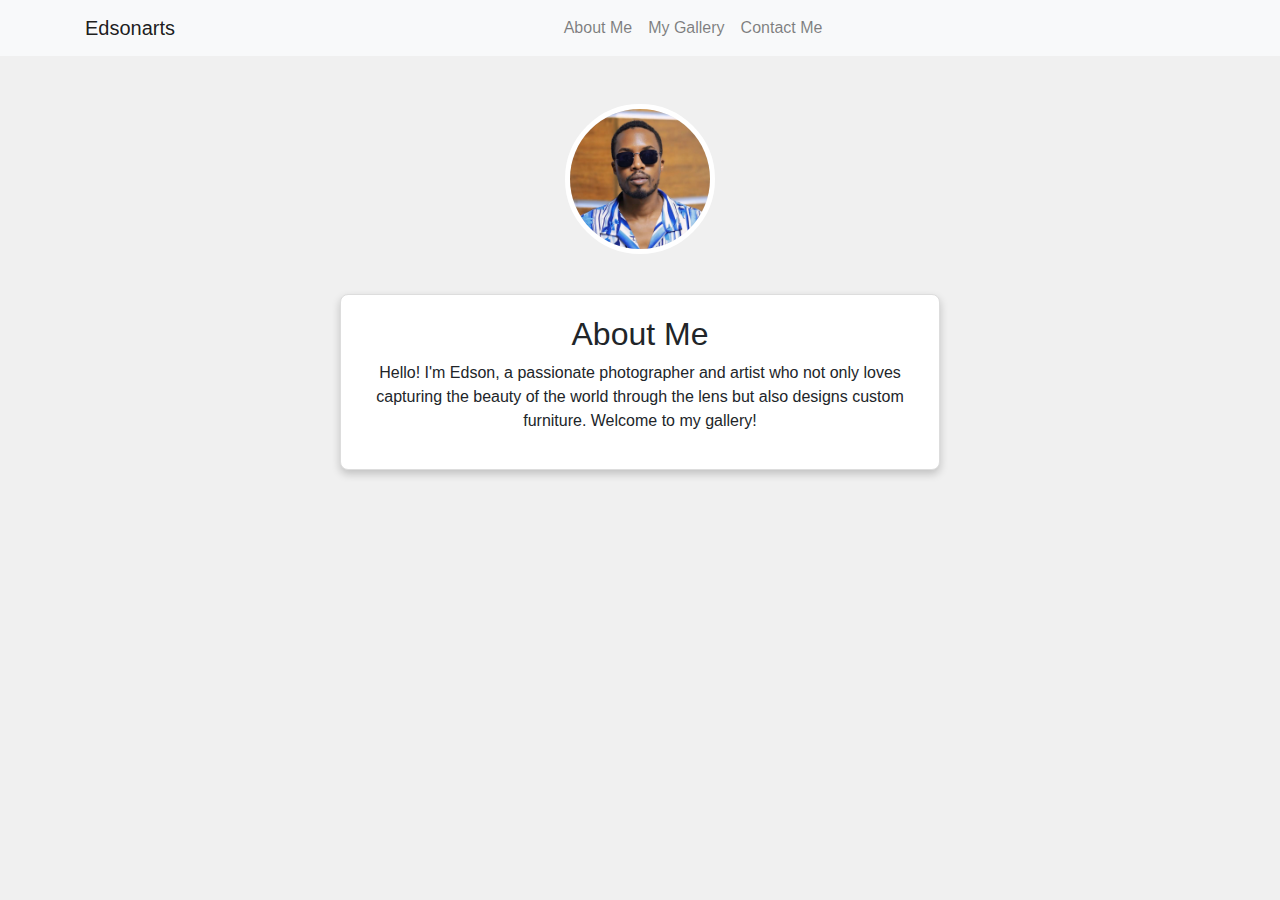
<file: about.html>
<!DOCTYPE html>
<html lang="en">
<head>
    <meta charset="UTF-8">
    <meta name="viewport" content="width=device-width, initial-scale=1.0">
    <title>About Me</title>
    <!-- Include Bootstrap CSS -->
    <link href="https://stackpath.bootstrapcdn.com/bootstrap/4.5.2/css/bootstrap.min.css" rel="stylesheet">
    <link rel="stylesheet" href="scripts/style.css">
</head>
<body>

    <!-- Navbar -->
    <nav class="navbar navbar-expand-lg navbar-light bg-light">
        <div class="container">
            <a class="navbar-brand" href="about.html">Edsonarts</a>
            <button class="navbar-toggler" type="button" data-toggle="collapse" data-target="#navbarNav" aria-controls="navbarNav" aria-expanded="false" aria-label="Toggle navigation">
                <span class="navbar-toggler-icon"></span>
            </button>
            <div class="collapse navbar-collapse justify-content-center" id="navbarNav">
                <ul class="navbar-nav">
                    <li class="nav-item">
                        <a class="nav-link" href="about.html">About Me</a>
                    </li>
                    <li class="nav-item">
                        <a class="nav-link" href="index.html">My Gallery</a>
                    </li>
                    <li class="nav-item">
                        <a class="nav-link" href="contact.html">Contact Me</a>
                    </li>
                </ul>
            </div>
        </div>
    </nav>

    <!-- About Me Section -->
    <div class="container text-center mt-5">
        <img src="images/profile.jpg" alt="Profile Picture" class="profile-img">
        <div class="text-tile">
            <h2>About Me</h2>
            <p>Hello! I'm Edson, a passionate photographer and artist who not only loves capturing the beauty of the world through the lens but also designs custom furniture. Welcome to my gallery!</p>
        </div>
    </div>

    <!-- Include Bootstrap and custom JS -->
    <script src="https://code.jquery.com/jquery-3.5.1.slim.min.js"></script>
    <script src="https://cdn.jsdelivr.net/npm/@popperjs/core@2.9.2/dist/umd/popper.min.js"></script>
    <script src="https://stackpath.bootstrapcdn.com/bootstrap/4.5.2/js/bootstrap.min.js"></script>
</body>
</html>
</file>
<file: scripts/style.css>
/* Existing Styles */

/* General Styles */
body {
    font-family: Arial, sans-serif;
    background-color: #f0f0f0;
    margin: 0;
    padding: 0;
}

h1 {
    color: #333;
}

/* Gallery Image Styles */
.gallery-image {
    width: 100%;
    height: 150px;
    object-fit: cover;
    border-radius: 15px; /* Rounded corners */
    cursor: pointer;
    box-shadow: 0 4px 8px rgba(0, 0, 0, 0.2);
    transition: transform 0.2s, box-shadow 0.2s;
}

.gallery-image:hover {
    transform: scale(1.05);
    box-shadow: 0 8px 16px rgba(0, 0, 0, 0.3);
}

/* Popup Styles */
.popup {
    display: none;
    position: fixed;
    z-index: 1000;
    left: 0;
    top: 0;
    width: 100%;
    height: 100%;
    background-color: rgba(0,0,0,0.8);
    justify-content: center;
    align-items: center;
}

.popup-content {
    max-width: 70%;
    max-height: 70%;
    border-radius: 15px; /* Rounded corners */
    box-shadow: 0 4px 8px rgba(0, 0, 0, 0.2);
}

.close {
    position: absolute;
    top: 20px;
    right: 35px;
    color: white;
    font-size: 40px;
    font-weight: bold;
    cursor: pointer;
    transition: color 0.2s;
}

.close:hover {
    color: #bbb;
}

/* New Styles */

/* Profile Image Styles */
.profile-img {
    width: 25vw; /* Responsive width based on viewport width */
    max-width: 150px; /* Maximum width for larger screens */
    height: 150px; /* Fixed height to ensure circular shape */
    object-fit: cover;
    border: 5px solid #fff; /* Optional border for better appearance */
    border-radius: 50%; /* Make the image circular */
    display: block; /* Center the image horizontally */
    margin: 0 auto 20px; /* Center and add space below the image */
}

/* Text Tile Styles */
.text-tile {
    background-color: #fff;
    box-shadow: 0 4px 8px rgba(0, 0, 0, 0.2);
    border-radius: 8px; /* Rounded corners for the text tile */
    display: inline-block;
    max-width: 600px; /* Maximum width of the text tile */
    text-align: center;
    margin: 20px auto; /* Center horizontally and add margin */
    padding: 20px; /* Add padding inside the text tile */
    border: 1px solid #ddd; /* Optional border for better definition */
}

/* Media Queries for Responsive Image */
@media (max-width: 768px) {
    .profile-img {
        width: 50vw; /* Adjust size for medium screens */
    }
}

@media (max-width: 576px) {
    .profile-img {
        width: 75vw; /* Adjust size for small screens */
    }
}

/* Contact Me Button Styles */
.btn-primary {
    background-color: #007bff; /* Button color */
    border: none; /* Remove border */
    display: inline-block; /* Ensure it behaves as a block-level element */
    font-size: 16px; /* Font size for text */
    text-align: center; /* Center text alignment */
    text-decoration: none; /* Remove underline */
    padding: 10px 20px; /* Add padding */
    border-radius: 8px; /* Rounded corners */
    margin-top: 20px; /* Space above the button */
}

/* Button Hover State */
.btn-primary:hover {
    background-color: #0056b3; /* Darker color on hover */
}
</file>
